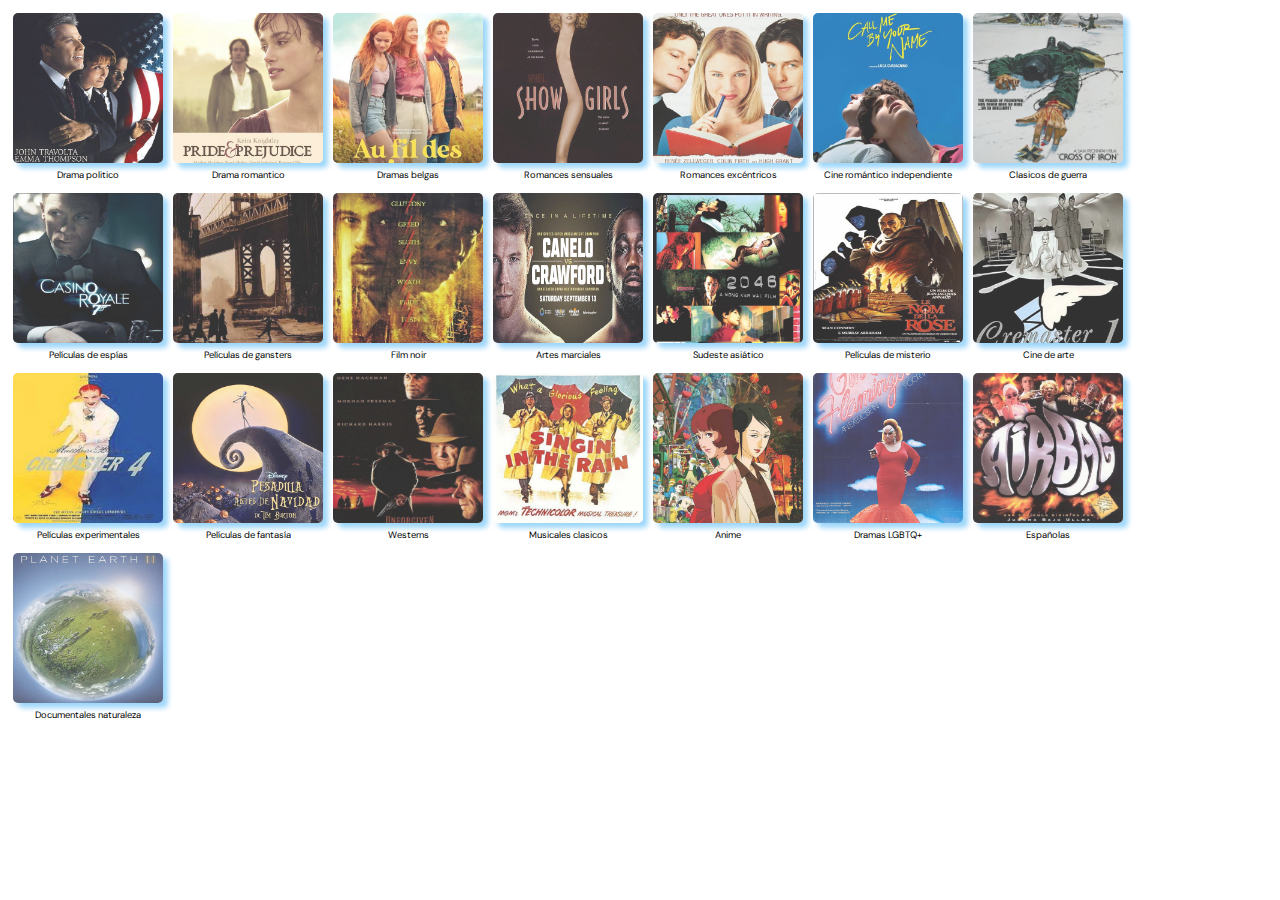
<file: FlickMovies/index.html>
<!DOCTYPE html>
<html>

<head>
    <meta charset='utf-8'>
    <meta http-equiv='X-UA-Compatible' content='IE=edge'>
    <title>Flick Movies</title>
    <meta name='viewport' content='width=device-width, initial-scale=1'>
    <link rel='stylesheet' type='text/css' media='screen' href='./mainScripts/mainCss.css'>
    <link rel='icon' type='icon' href='./mainResources/icon/netflix-logo-icon.svg'>
</head>

<body>
    <main>
        <div id="card"><img class="cardImage" src="./mainResources/pictures/drama_politico.png"
                onclick="navigate(6616)" />
            <p>Drama politico</p>
        </div>
        <div id="card"><img class="cardImage" src="./mainResources/pictures/drama_romantico.png"
                onclick="navigate(1255)" />
            <p>Drama romantico</p>
        </div>
        <div id="card"><img class="cardImage" src="./mainResources/pictures/belgas.png" onclick="navigate(262)" />
            <p>Dramas belgas</p>
        </div>
        <div id="card"><img class="cardImage" src="./mainResources/pictures/sensual.png"
                onclick="navigate(35800)" />
            <p>Romances sensuales</p>
        </div>
        <div id="card"><img class="cardImage" src="./mainResources/pictures/excentricas.png"
                onclick="navigate(36103)" />
            <p>Romances excéntricos</p>
        </div>
        <div id="card"><img class="cardImage" src="./mainResources/pictures/romantico_independiente.png"
                onclick="navigate(9916)" />
            <p>Cine romántico independiente</p>
        </div>
        <div id="card"><img class="cardImage" src="./mainResources/pictures/clasicos_guerra.png"
                onclick="navigate(48744)" />
            <p>Clasicos de guerra</p>
        </div>
        <div id="card"><img class="cardImage" src="./mainResources/pictures/espias.png" onclick="navigate(9147)" />
            <p>Películas de espías</p>
        </div>
        <div id="card"><img class="cardImage" src="./mainResources/pictures/gangsters.png"
                onclick="navigate(31851)" />
            <p>Películas de gansters</p>
        </div>
        <div id="card"><img class="cardImage" src="./mainResources/pictures/noir.png"
                onclick="navigate(7687)" />
            <p>Film noir</p>
        </div>
        <div id="card"><img class="cardImage" src="./mainResources/pictures/artesmarciales.png"
                onclick="navigate(6695)" />
            <p>Artes marciales</p>
        </div>
        <div id="card"><img class="cardImage" src="./mainResources/pictures/sudeste_asiatico.png"
                onclick="navigate(9196)" />
            <p>Sudeste asiático</p>
        </div>
        <div id="card"><img class="cardImage" src="./mainResources/pictures/misterio.png"
                onclick="navigate(9994)" />
            <p>Películas de misterio</p>
        </div>
        <div id="card"><img class="cardImage" src="./mainResources/pictures/arte.png"
                onclick="navigate(29764)" />
            <p>Cine de arte</p>
        </div>
        <div id="card"><img class="cardImage" src="./mainResources/pictures/experimental.png"
                onclick="navigate(11079)" />
            <p>Películas experimentales</p>
        </div>
        <div id="card"><img class="cardImage" src="./mainResources/pictures/fantasia.png"
                onclick="navigate(9744)" />
            <p>Películas de fantasía</p>
        </div>
        <div id="card"><img class="cardImage" src="./mainResources/pictures/westerns.png" onclick="navigate(7700)" />
            <p>Westerns</p>
        </div>
        <div id="card"><img class="cardImage" src="./mainResources/pictures/musicales.png"
                onclick="navigate(32392)" />
            <p>Musicales clasicos</p>
        </div>
        <div id="card"><img class="cardImage" src="./mainResources/pictures/anime.png" onclick="navigate(7424)" />
            <p>Anime</p>
        </div>
        <div id="card"><img class="cardImage" src="./mainResources/pictures/LGBTQ+.png" onclick="navigate(500)" />
            <p>Dramas LGBTQ+</p>
        </div>
        <div id="card"><img class="cardImage" src="./mainResources/pictures/españolas.png"
                onclick="navigate(58741)" />
            <p>Españolas</p>
        </div>
        <div id="card"><img class="cardImage" src="./mainResources/pictures/naturaleza.png"
                onclick="navigate(2595)" />
            <p>Documentales naturaleza</p>
        </div>
    </main>

    <script src="./mainScripts/mainJs.js"></script>
</body>

</html>
</file>
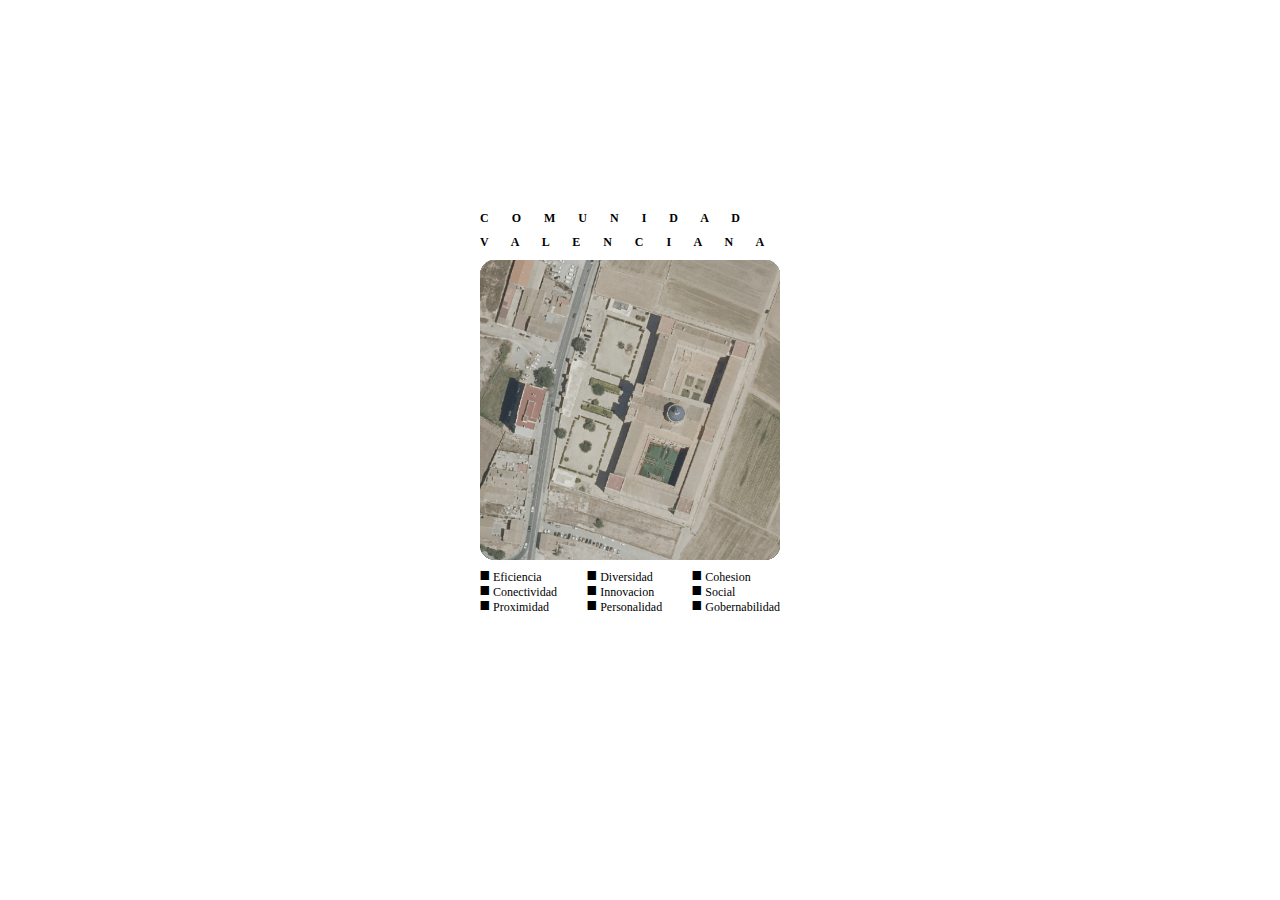
<file: Valencia2030/index.html>
<!DOCTYPE html>
<html>

<head>
    <meta charset='utf-8'>
    <meta http-equiv='X-UA-Compatible' content='IE=edge'>
    <title>Comunidad Valenciana 2030</title>
    <meta name='viewport' content='width=device-width, initial-scale=1'>
    <link rel='stylesheet' type='text/css' media='screen' href='./mainScripts/mainCss.css'>
    <link rel='icon' type='icon' href='./mainResources/pictures/icono.svg'>
</head>

<body>
    <main>
        <h2>C O M U N I D A D</h2>
        <h2>V A L E N C I A N A</h2>
        <div id="deck">
            <img class="imagen eficiencia" src="./mainResources/pictures/picture_eficiencia.png" />
            <img class="imagen conectividad" src="./mainResources/pictures/picture_conectividad.png" />
            <img class="imagen proximidad" src="./mainResources/pictures/picture_proximidad.png" />
            <img class="imagen diversidad" src="./mainResources/pictures/picture_diversidad.png" />
            <img class="imagen innovacion" src="./mainResources/pictures/picture_innovacion.png" />
            <img class="imagen personalidad" src="./mainResources/pictures/picture_personalidad.png" />
            <img class="imagen cohesion" src="./mainResources/pictures/picture_cohesion.png" />
            <img class="imagen social" src="./mainResources/pictures/picture_social.png" />
            <img class="imagen gobernabilidad" src="./mainResources/pictures/picture_gobernabilidad.png" />
        </div>
        <div style="height: 10px;"></div>
        <nav>
            <div class="list1">
                <ul>
                    <li onmouseenter="layer('eficiencia')" onclick="navigate('1','Eficiencia')">⯀ Eficiencia</li>
                    <li onmouseenter="layer('conectividad')" onclick="navigate('2','Conectividad')">⯀ Conectividad</li>
                    <li onmouseenter="layer('proximidad')" onclick="navigate('3','Proximidad')">⯀ Proximidad</li>
                </ul>
            </div>
            <div class="list2">
                <ul>
                    <li onmouseenter="layer('diversidad')" onclick="navigate('4','Diversidad')">⯀ Diversidad</li>
                    <li onmouseenter="layer('innovacion')" onclick="navigate('5','Innovacion')">⯀ Innovacion</li>
                    <li onmouseenter="layer('personalidad')" onclick="navigate('6','Personalidad')">⯀ Personalidad</li>
                </ul>
            </div>
            <div class="list3">
                <ul>
                    <li onmouseenter="layer('cohesion')" onclick="navigate('7','Cohesion')">⯀ Cohesion</li>
                    <li onmouseenter="layer('social')">⯀ Social</li>
                    <li onmouseenter="layer('gobernabilidad')">⯀ Gobernabilidad</li>
                </ul>
            </div>
        </nav>
    </main>
    <script>
        function layer(title) {
            let allElements = document.querySelectorAll('.imagen');
            allElements.forEach(element => {
                element.style.zIndex = 0;
            });

            let image = document.querySelector(`.${title}`);
            image.style.zIndex = 1;
        }
        function navigate(number, title){
            window.open(`./pdf/Estrategias Territoriales - ${number} - ${title}.pdf`, "_blank")
        }
    </script>

</body>

</html>
</file>
<file: FlickMovies/mainScripts/mainCss.css>
@font-face {
    font-family: texts;
    src: url(../mainResources/fonts/DMSans-Regular.ttf);
}

main {
    display: flex;
    flex-wrap: wrap;
}

#card {
    width: 150px;
    height: 150px;
    margin: 5px 5px 25px 5px;
}

.cardImage {
    width: 150px;
    height: 150px;
    box-shadow: 5px 5px 5px rgba(135, 206, 250);
    border-radius: 5px;
    opacity: 0.8;
    cursor: pointer;
}

p {
    text-align: center;
    font-family: texts;
    font-size: 7pt;
    margin: 2px;
}
</file>
<file: Valencia2030/mainScripts/mainCss.css>
nav {
    display: flex;
    justify-content: space-between;
    width: 300px;
    margin-bottom: 10px;
}

ul {
    list-style: none;
    margin: 0px;
    padding: 0px;
}

li {
    font-size: 9pt;
}

h2 {
    font-size: 9pt;
    width: 320px;
    text-align: justify;
    letter-spacing: 10px;
}

body {
    display: flex;
    justify-content: center;
    align-items: center;
    height: 90vh;
}

#deck {
    width: 300px;
    height: 300px;
}

.imagen {
    width: 300px;
    border-radius: 15px;
    position: absolute;
}
</file>
